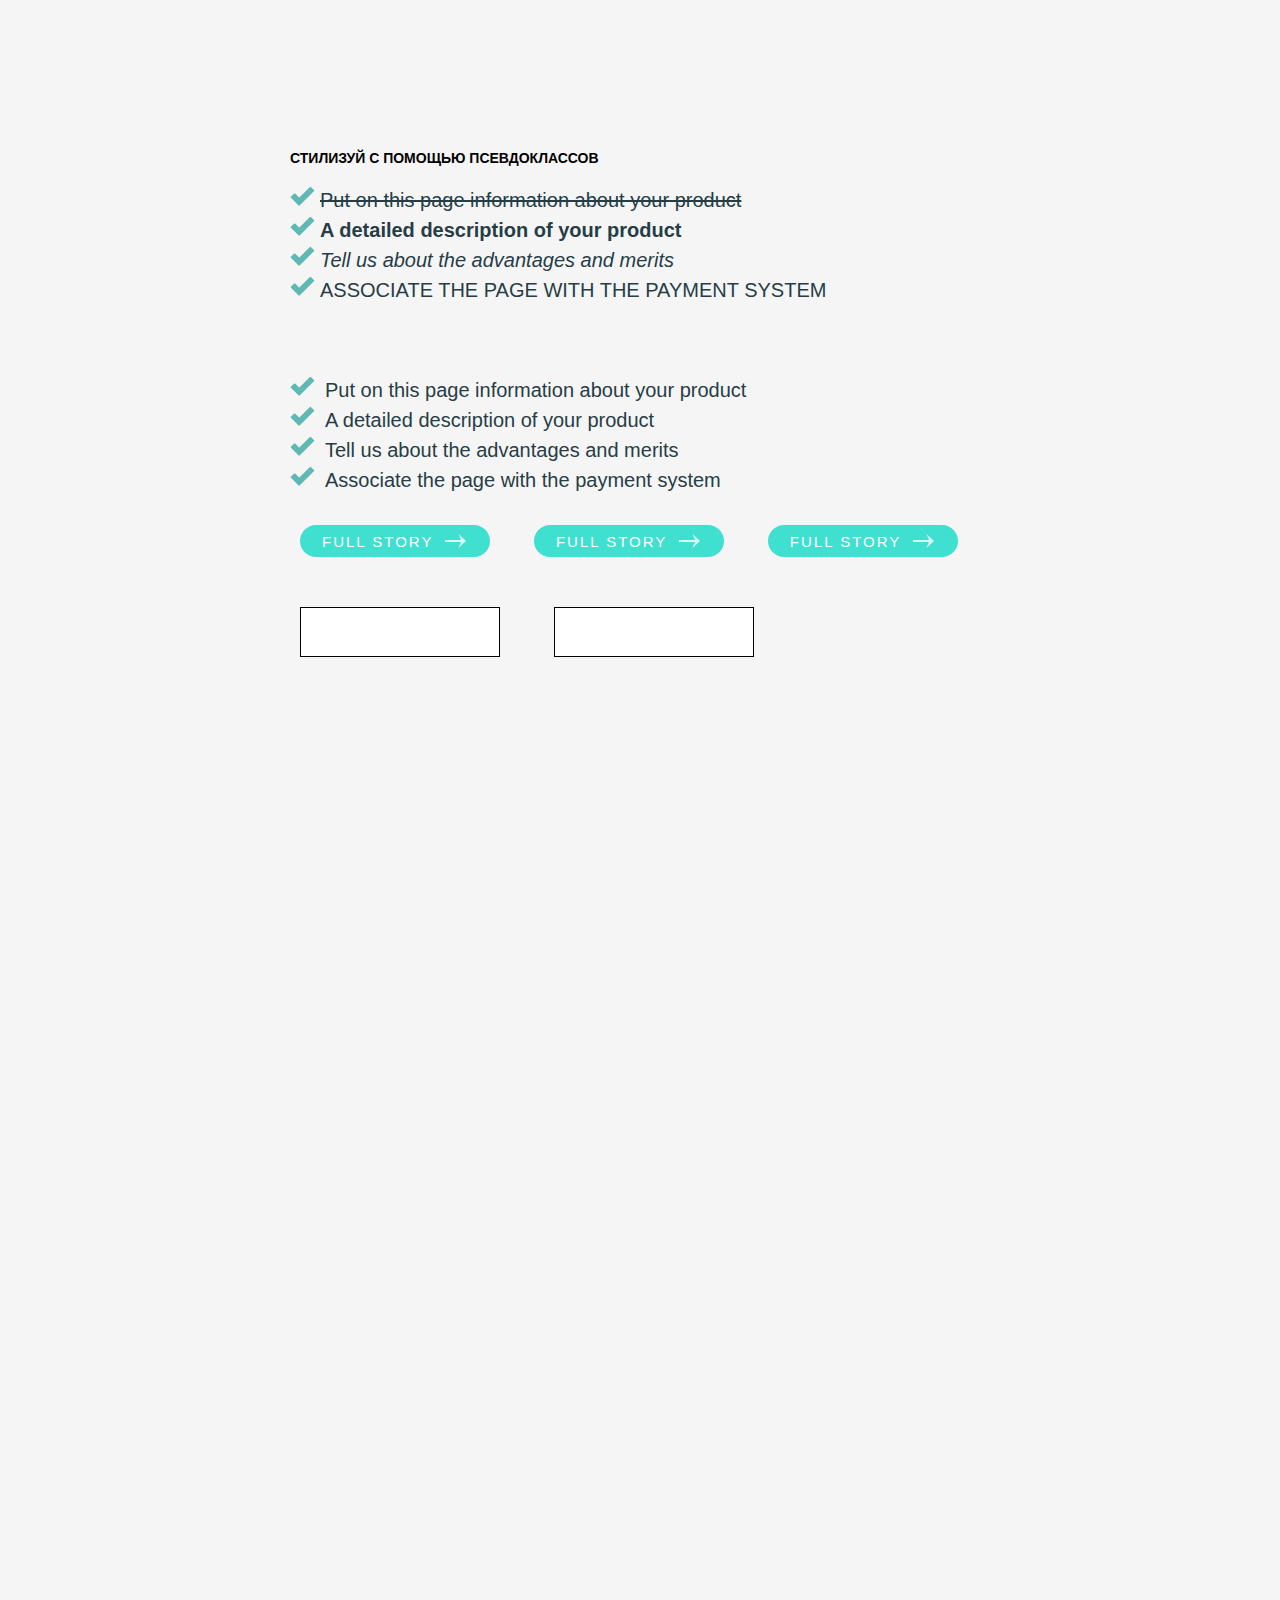
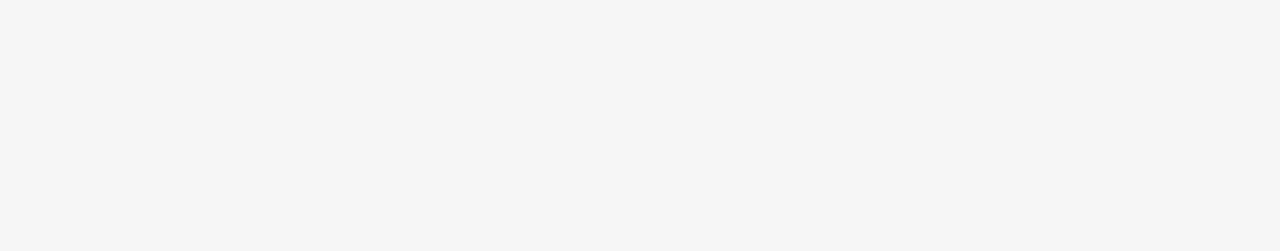
<file: sources/7УрокC/index.html>
<!DOCTYPE html>
<html>
<head>
	<meta charset="utf-8">
	<meta name="viewport" content="width=device-width, initial-scale=1">
	<title>7Урок</title>
	<link rel="stylesheet" type="text/css" href="css/style.css">
</head>
<body>
	<h1 class="h1">Стилизуй с помощью псевдоклассов</h1>
	<ul class = "ul">
		<li>Put on this page information about your product</li>
		<li>A detailed description of your product</li>
		<li>Tell us about the advantages and merits</li>
		<li>Associate the page with the payment system</li>
	</ul>
	<ul class="ul2">
		<li>Put on this page information about your product</li>
		<li>A detailed description of your product</li>
		<li>Tell us about the advantages and merits</li>
		<li>Associate the page with the payment system</li>
	</ul>
	<form class="form" action="#" method="get/post" enctype="form-data">
		<div>
		<button class="button" type="submit">Full story</button>
		<button class="button" type="submit">Full story</button>
		<button class="button" type="submit">Full story</button>
	    </div>
	    <div>
	    	<input class="input" type="text" name="1">
	    	<input class="input" type="text" name="2">
	    </div>
	</form>
	</body>
</html>
</file>
<file: sources/7УрокC/css/style.css>
*{padding: 0;margin: 0;border: 0;}
*,*:before,*:after{-moz-box-sizing: border-box;-webkit-box-sizing: border-box;box-sizing: border-box;}
:focus,:active{outline: none;}
a:focus,a:active{outline: none;}
nav,footer,header,aside{display: block;}
html,body{height:100%;width:100%;font-size:100%;line-height:1;font-size:14px;-ms-text-size-adjust:100%;-moz-text-size-adjust:100%;-webkit-text-size-adjust:100%;}
input,button,textarea{font-family:inherit;}
input::-ms-clear{display: none;}
button{cursor: pointer;}
button::-moz-focus-inner {padding:0;border:0;}
a,a:visited{text-decoration: none;}
a:hover{text-decoration: none;}
ul li{list-style: none;}
body {
  background-color: #F5F5F5;
  width: 1440px;
  height: 1700px;
}
.h1{
  font-size: 14px;
  font-family: "Arial";
  color: rgb(0, 0, 0);
  text-transform: uppercase;
  text-align: left;
  margin-left: 290px;
  margin-top: 150.569px;
}
.ul{
	color: rgb(39, 61, 70);
	font-size: 20px;
	font-family: "Arial";
	margin-left: 290px;
	margin-top: 20px;
}

.ul li{
	line-height: 30px;
	position: relative;
	padding-left: 30px;
}
.ul li:before{
	content:'';
	background-image: url(../img/checkicon.png);
	height: 20px;
	width: 25px;
	margin-right: 10px;
	display: inline-block;
	background-repeat: no-repeat;
	position: absolute;
	top: 2px;
	left: 0;
}
.ul2{
	color: rgb(39, 61, 70);
	font-size: 20px;
	font-family: "Arial";
	margin-left: 290px;
	margin-top: 70px;
}

.ul2 li{
	line-height: 30px;
}
.ul2 li:before{
	content:'';
	background-image: url(../img/checkicon.png);
	height: 20px;
	width: 25px;
	margin-right: 10px;
	display: inline-block;
	background-repeat: no-repeat;
}
.ul li:nth-child(1){
	text-decoration: line-through;
}
.ul li:nth-child(2){
	font-weight: 600 ;
}
.ul li:nth-child(3){
   	font-style: italic;
}
.ul li:nth-child(4){
	text-transform: uppercase;	
}
.ul2 li:nth-child(1):hover{
	text-decoration: line-through;
}
.ul2 li:nth-child(2):hover{
	color: red;
}
.ul2 li:nth-child(3):hover{
    font-style: italic;
}
.ul2 li:nth-child(4):hover{
	text-transform: uppercase;	
}
.form{
	margin-left: 300px;
	margin-top: 30px;
}
.button{
	font-family: "Arial";
	font-size: 15px;
	padding: 5px 20px;
	display: inline-block;
	border: 2px solid #40E0D0;
	border-radius: 20px;
	background-color: #40E0D0;
	text-transform: uppercase;
	margin-right: 40px;
	letter-spacing: 2px;
	color: white;
	font-weight: 300;
	position: relative;
	padding-left: ;
}
.button:after{
	content: '';
	background-image: url(../img/Shape2.png);
	margin-left: 10px;
	background-position: bottom;
	height: 15px;
	width: 25px;
	display: inline-block;
	background-repeat: no-repeat;
	position: relative;
	top: 1px;
	right: 0;
}
.form .button:nth-child(2):hover{
	background-color: #006400;
	border-color: #006400;
}
.form .button:nth-child(3):active{
    background-color: #666;
	border-color: #666;
}
.input{
	font-family: "Arial";
	display: inline-block;
	height: 50px;
	width: 200px;
	font-size: 30px;
	border: 1px solid black;
	margin-top: 50px;
	margin-right: 50px;
}
.form .input:nth-child(2):focus{
	box-shadow: 0 0 10px 0 #00BFFF;
}
</file>
